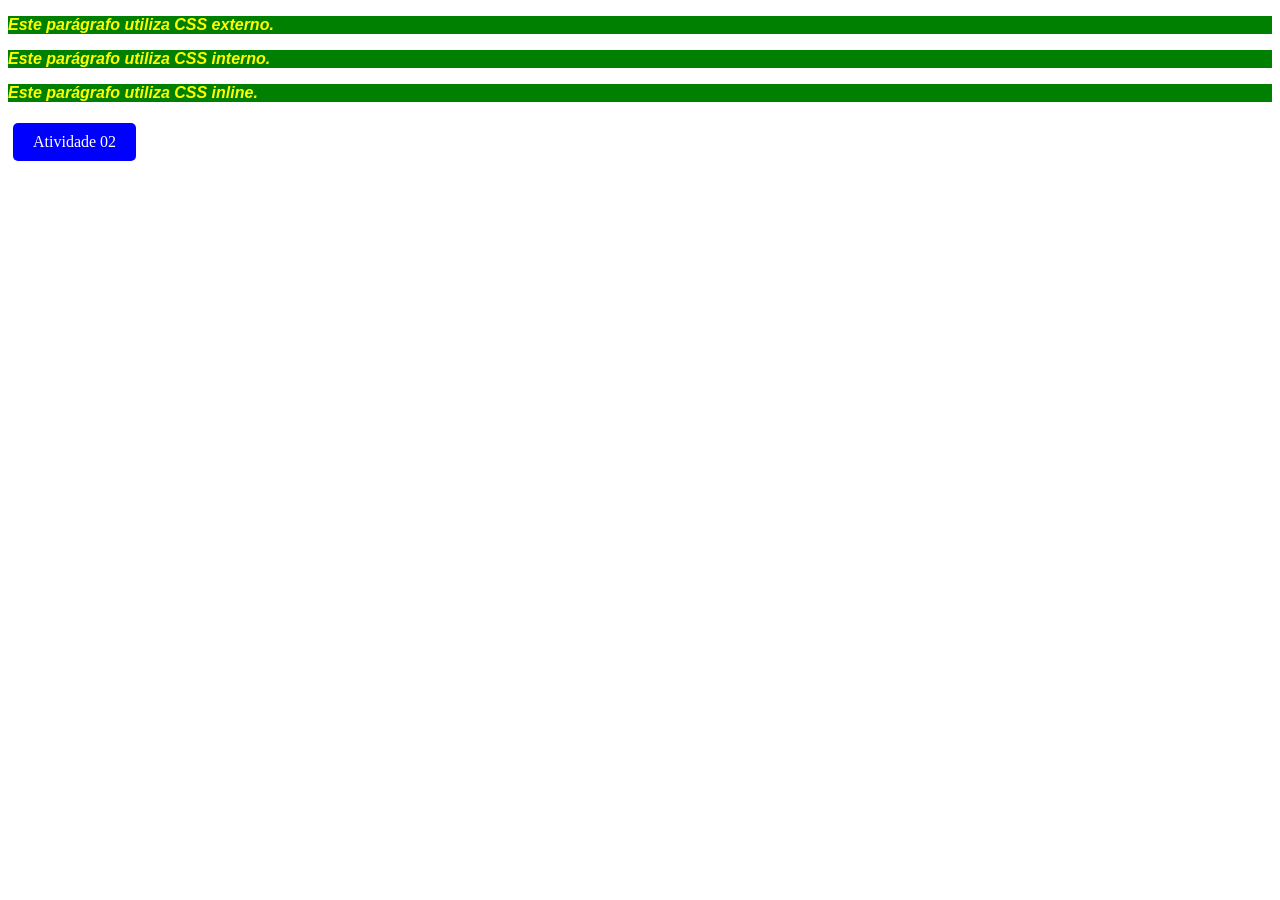
<file: Atividade_PW/index.html>
<!DOCTYPE html>
<html lang="pt-BR">
<head>
    <meta charset="UTF-8">
    <title>Questão 01</title>
    <link rel="stylesheet" href="Styless/Styless.css">

    <style>
        .paragrafo-interno{
             color: yellow;
            font-weight: 900;
            font-style: italic;
            font-family: Arial;
            background-color: green;
        }

    </style>

</head>

<body>
    <!--Para facilitar a entrega, desenvolvi as atividades tudo no mesmo arquivo, e adicionei uma navegação basica (Usei IA pois não sabia como fazer)-->

    <p class="paragrafo-externo">
        Este parágrafo utiliza CSS externo.
    </p>

    <p class="paragrafo-interno">
        Este parágrafo utiliza CSS interno.
    </p>

    <p style="color: yellow; font-weight: 900; font-style: italic; font-family: Arial; background-color: green;">
        Este parágrafo utiliza CSS inline.
    </p>
    <a class="botao" href="Pages/Atividade2.html">Atividade 02</a>
</body>
</html>
</file>
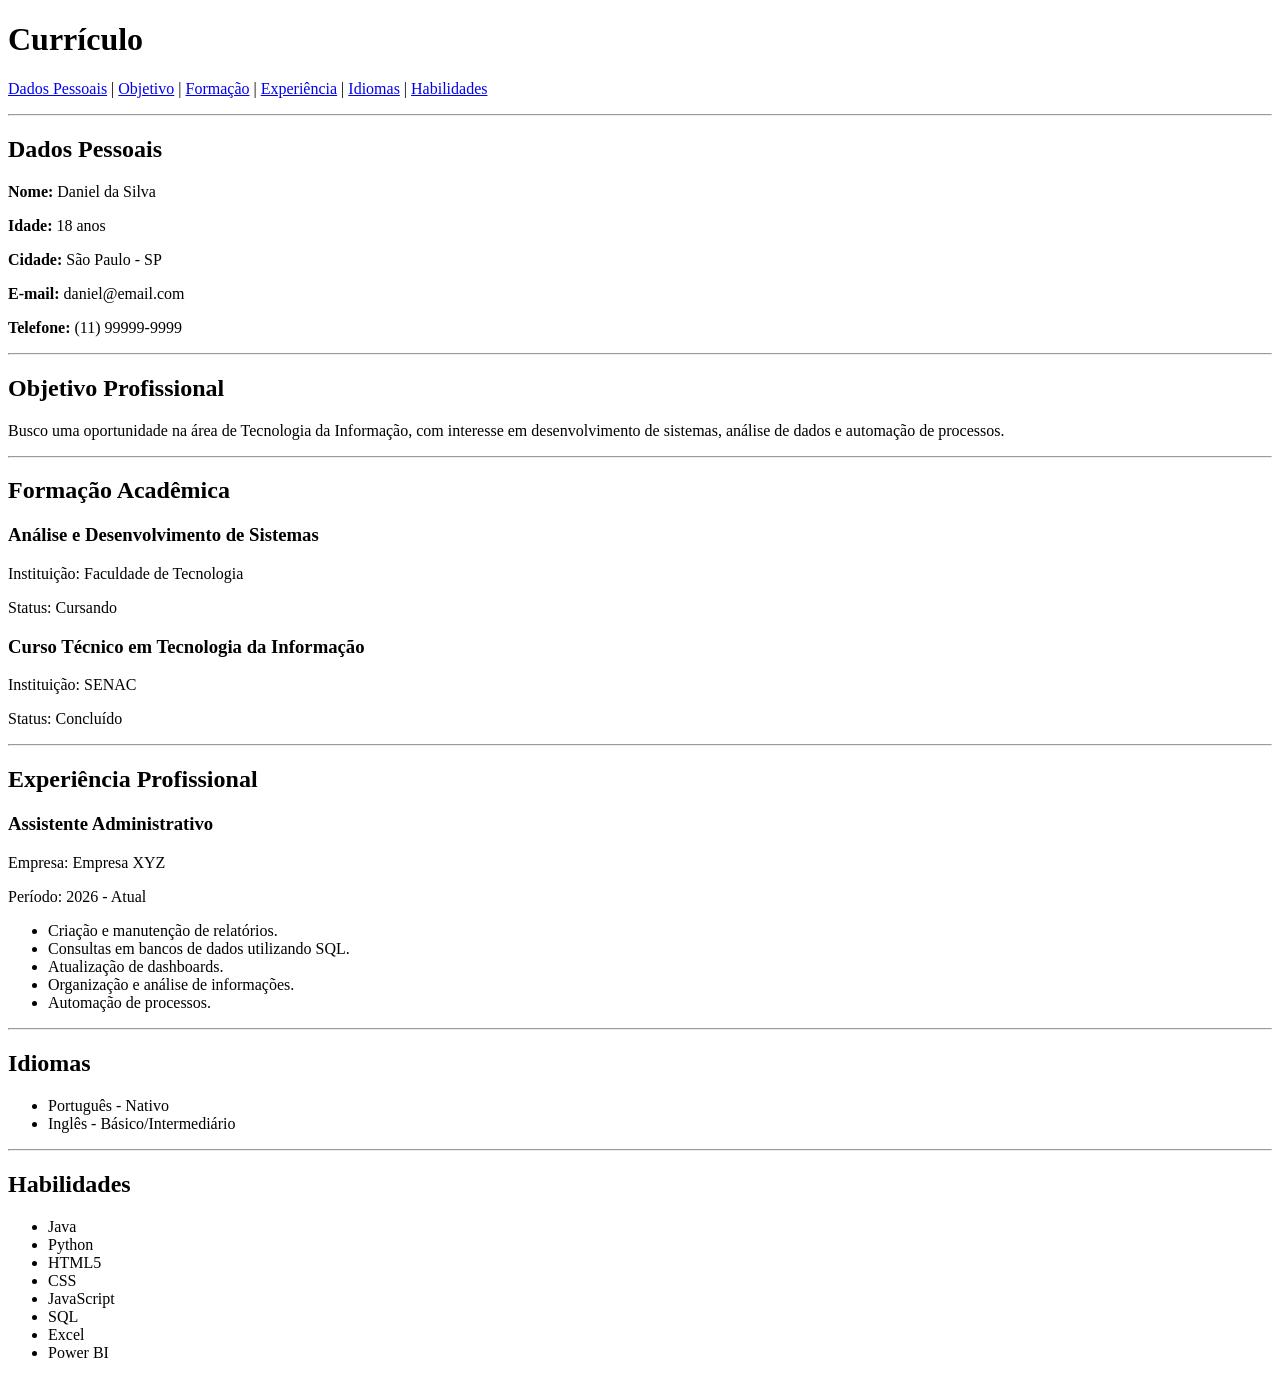
<file: atividade_web/1.html>
<!DOCTYPE html>
<html lang="pt-BR">
<head>
    <meta charset="UTF-8">
    <title>Currículo - Daniel</title>
</head>

<body>

    <h1>Currículo</h1>

    <p>
        <a href="#">Dados Pessoais</a> |
        <a href="#">Objetivo</a> |
        <a href="#">Formação</a> |
        <a href="#">Experiência</a> |
        <a href="#">Idiomas</a> |
        <a href="#">Habilidades</a>
    </p>

    <hr>

    <h2>Dados Pessoais</h2>

    <p><strong>Nome:</strong> Daniel da Silva</p>
    <p><strong>Idade:</strong> 18 anos</p>
    <p><strong>Cidade:</strong> São Paulo - SP</p>
    <p><strong>E-mail:</strong> daniel@email.com</p>
    <p><strong>Telefone:</strong> (11) 99999-9999</p>

    <hr>

    <h2>Objetivo Profissional</h2>

    <p>
        Busco uma oportunidade na área de Tecnologia da Informação,
        com interesse em desenvolvimento de sistemas, análise de dados
        e automação de processos.
    </p>

    <hr>

    <h2>Formação Acadêmica</h2>

    <h3>Análise e Desenvolvimento de Sistemas</h3>
    <p>Instituição: Faculdade de Tecnologia</p>
    <p>Status: Cursando</p>

    <h3>Curso Técnico em Tecnologia da Informação</h3>
    <p>Instituição: SENAC</p>
    <p>Status: Concluído</p>

    <hr>

    <h2>Experiência Profissional</h2>

    <h3>Assistente Administrativo</h3>
    <p>Empresa: Empresa XYZ</p>
    <p>Período: 2026 - Atual</p>

    <ul>
        <li>Criação e manutenção de relatórios.</li>
        <li>Consultas em bancos de dados utilizando SQL.</li>
        <li>Atualização de dashboards.</li>
        <li>Organização e análise de informações.</li>
        <li>Automação de processos.</li>
    </ul>

    <hr>

    <h2>Idiomas</h2>

    <ul>
        <li>Português - Nativo</li>
        <li>Inglês - Básico/Intermediário</li>
    </ul>

    <hr>

    <h2>Habilidades</h2>

    <ul>
        <li>Java</li>
        <li>Python</li>
        <li>HTML5</li>
        <li>CSS</li>
        <li>JavaScript</li>
        <li>SQL</li>
        <li>Excel</li>
        <li>Power BI</li>
    </ul>

</body>
</html>
</file>
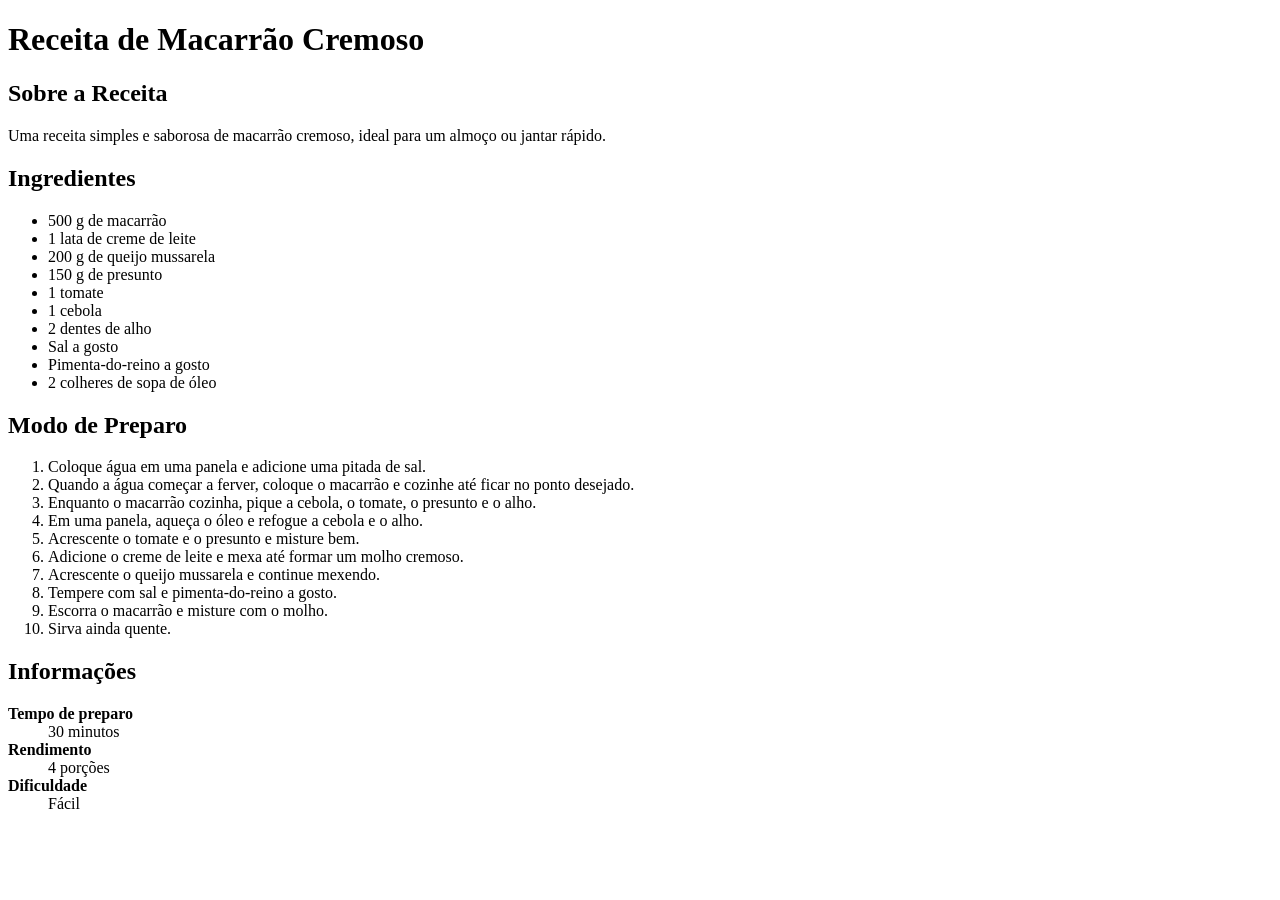
<file: atividade_web/2.html>
<!DOCTYPE html>
<html lang="pt-BR">
<head>
    <meta charset="UTF-8">
    <title>Receita de Macarrão Cremoso</title>
</head>

<body>

    <h1>Receita de Macarrão Cremoso</h1>

    <h2>Sobre a Receita</h2>

    <p>
        Uma receita simples e saborosa de macarrão cremoso,
        ideal para um almoço ou jantar rápido.
    </p>

    <h2>Ingredientes</h2>

    <ul>
        <li>500 g de macarrão</li>
        <li>1 lata de creme de leite</li>
        <li>200 g de queijo mussarela</li>
        <li>150 g de presunto</li>
        <li>1 tomate</li>
        <li>1 cebola</li>
        <li>2 dentes de alho</li>
        <li>Sal a gosto</li>
        <li>Pimenta-do-reino a gosto</li>
        <li>2 colheres de sopa de óleo</li>
    </ul>

    <h2>Modo de Preparo</h2>

    <ol>
        <li>
            Coloque água em uma panela e adicione uma pitada de sal.
        </li>

        <li>
            Quando a água começar a ferver, coloque o macarrão
            e cozinhe até ficar no ponto desejado.
        </li>

        <li>
            Enquanto o macarrão cozinha, pique a cebola,
            o tomate, o presunto e o alho.
        </li>

        <li>
            Em uma panela, aqueça o óleo e refogue a cebola e o alho.
        </li>

        <li>
            Acrescente o tomate e o presunto e misture bem.
        </li>

        <li>
            Adicione o creme de leite e mexa até formar um molho cremoso.
        </li>

        <li>
            Acrescente o queijo mussarela e continue mexendo.
        </li>

        <li>
            Tempere com sal e pimenta-do-reino a gosto.
        </li>

        <li>
            Escorra o macarrão e misture com o molho.
        </li>

        <li>
            Sirva ainda quente.
        </li>
    </ol>

    <h2>Informações</h2>

    <dl>
        <dt><strong>Tempo de preparo</strong></dt>
        <dd>30 minutos</dd>

        <dt><strong>Rendimento</strong></dt>
        <dd>4 porções</dd>

        <dt><strong>Dificuldade</strong></dt>
        <dd>Fácil</dd>
    </dl>

</body>
</html>
</file>
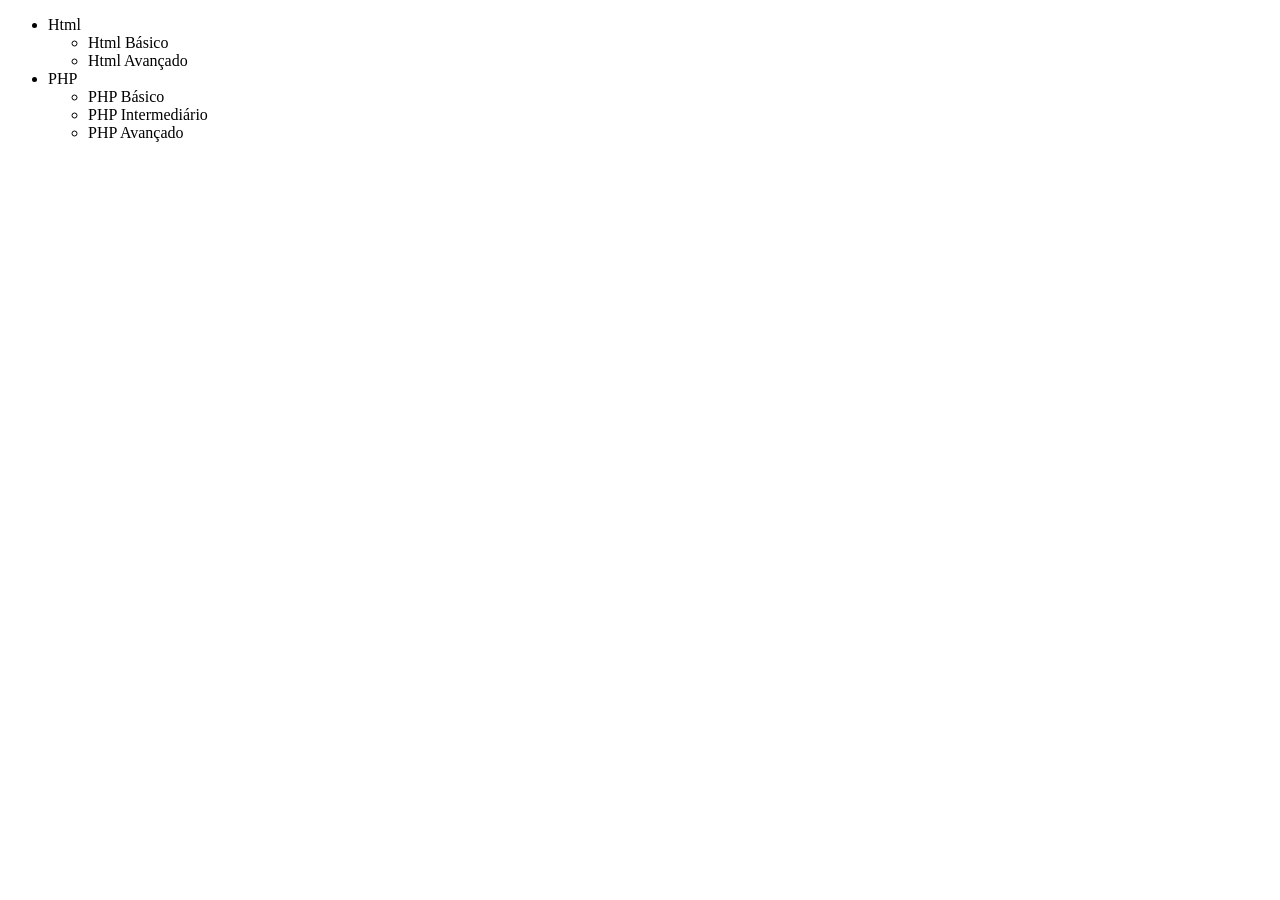
<file: atividade_web/4.html>
<!DOCTYPE html>
<html lang="pt-BR">
<head>
    <meta charset="UTF-8">
    <title>Lista de Cursos</title>
</head>

<body>

    <ul>
        <li>
            Html
            <ul>
                <li>Html Básico</li>
                <li>Html Avançado</li>
            </ul>
        </li>

        <li>
            PHP
            <ul>
                <li>PHP Básico</li>
                <li>PHP Intermediário</li>
                <li>PHP Avançado</li>
            </ul>
        </li>
    </ul>

</body>
</html>
</file>
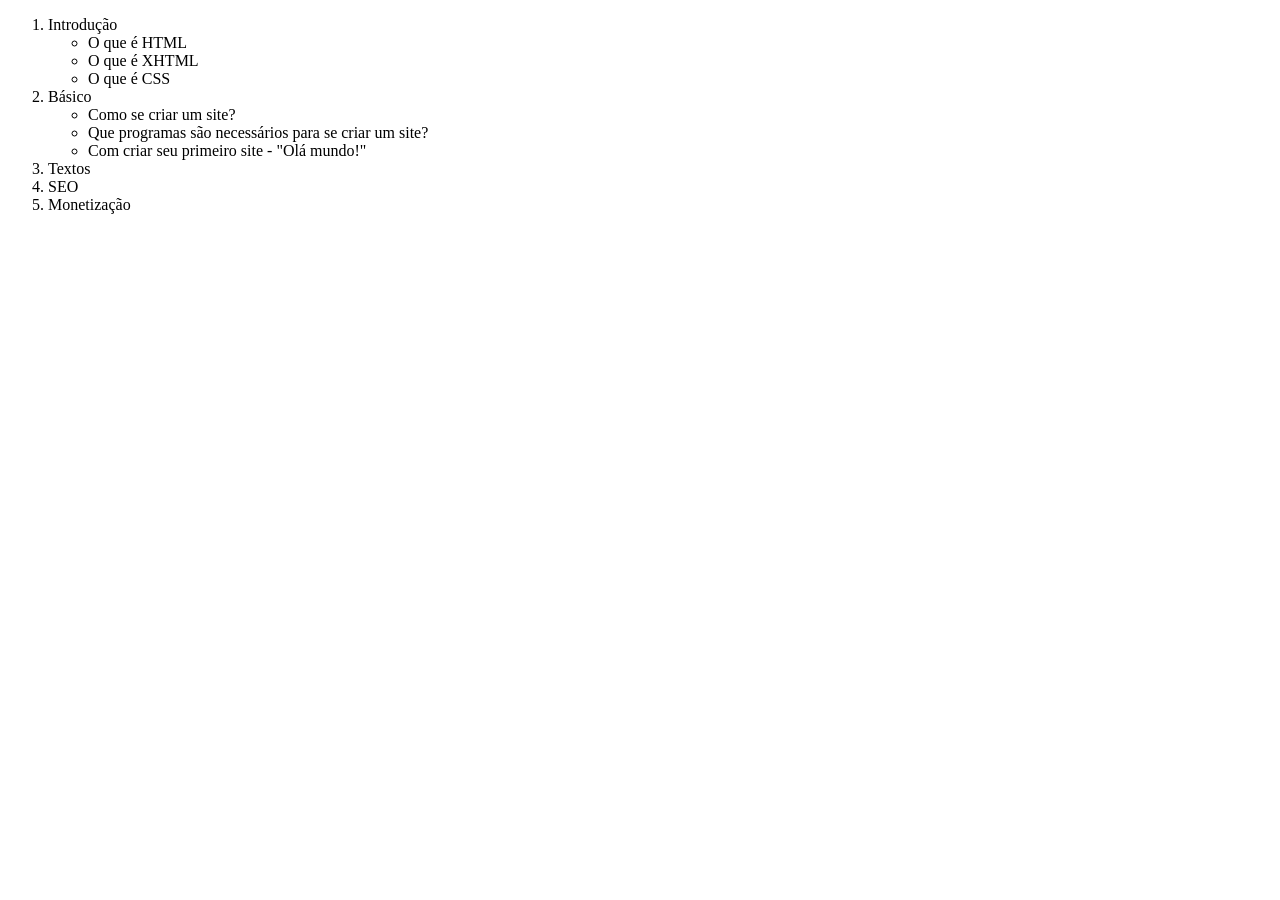
<file: atividade_web/4b.html>
<!DOCTYPE html>
<html lang="pt-BR">
<head>
    <meta charset="UTF-8">
    <title>Conteúdo do Curso</title>
</head>
<body>

    <ol>
        <li>
            Introdução
            <ul>
                <li>O que é HTML</li>
                <li>O que é XHTML</li>
                <li>O que é CSS</li>
            </ul>
        </li>

        <li>
            Básico
            <ul>
                <li>Como se criar um site?</li>
                <li>Que programas são necessários para se criar um site?</li>
                <li>Com criar seu primeiro site - "Olá mundo!"</li>
            </ul>
        </li>

        <li>Textos</li>

        <li>SEO</li>

        <li>Monetização</li>
    </ol>

</body>
</html>
</file>
<file: Atividade_PW/Styless/Styless.css>
.paragrafo-externo {
    color: yellow;
    font-weight: 900;
    font-style: italic;
    font-family: Arial;
    background-color: green;
}

.botao {
    display: inline-block;
    background-color: blue;
    color: white;
    padding: 10px 20px;
    text-decoration: none;
    border-radius: 5px;
    margin: 5px;
}

.botao:hover {
    background-color: darkblue;
}
</file>
